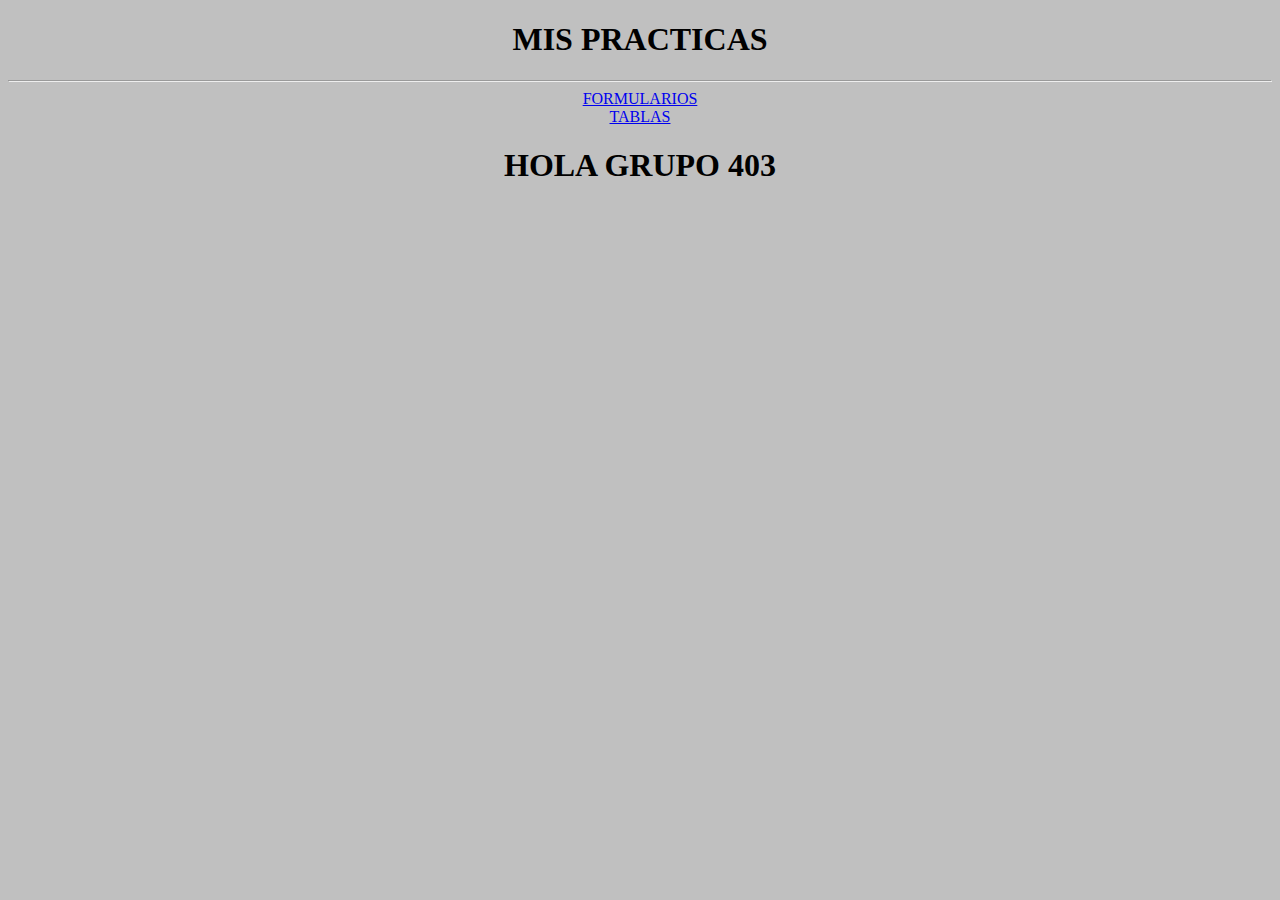
<file: index.html>
<!DOCTYPE html>
<html lang="en">
<head>
    <meta charset="UTF-8">
    <meta name="viewport" content="width=device-width, initial-scale=1.0">
    <title>Document</title>
</head>
<body bgcolor="silver" >
    <center>
    <h1>MIS PRACTICAS</h1><hr>
    <a href="06form.html">FORMULARIOS</a><br>
    <a href="05tablas.html">TABLAS</a>
        <h1>HOLA GRUPO 403</h1>
</center>
</body>
</html>
</file>
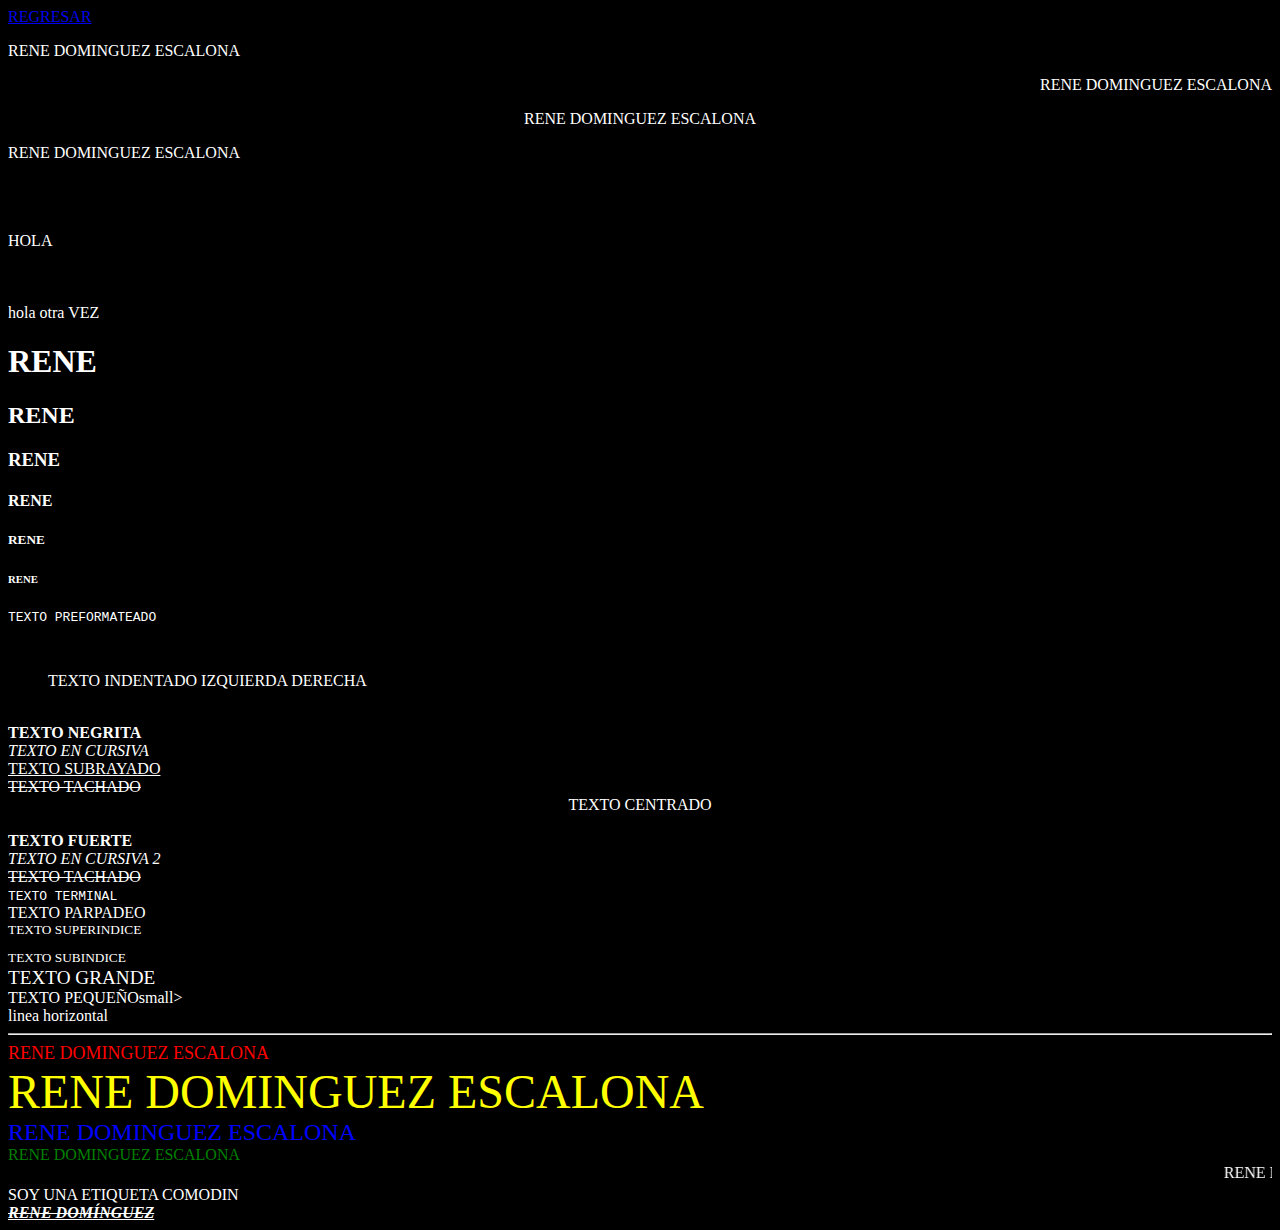
<file: 01miprimeravez.html>
<!DOCTYPE html>
<html lang="en">
<head>
    <meta charset="UTF-8">
    <meta name="viewport" content="width=device-width, initial-scale=1.0">
    <title>MI PRIMERA VEZ CON HTML</title>
</head>
<body  bgcolor="#000000" text="white" >
    <a href="04enlaces.html">REGRESAR</a>
    <p align="left">RENE DOMINGUEZ ESCALONA</p>
    <p align="right">RENE DOMINGUEZ ESCALONA</p>
    <p align="center">RENE DOMINGUEZ ESCALONA</p>
    <p align="justify">RENE DOMINGUEZ ESCALONA</p>
    <br>
    <br>
    <br>
    HOLA
    <br>
    <br>
    <br>
    <br>
    hola otra VEZ
    <h1>RENE</h1>
    <h2>RENE</h2>
    <h3>RENE</h3>
    <h4>RENE</h4>
    <h5>RENE</h5>
    <h6>RENE</h6>
    <pre>TEXTO PREFORMATEADO</pre><br>
    <blockquote>TEXTO INDENTADO IZQUIERDA DERECHA</blockquote><br>
    <b>TEXTO NEGRITA</b><br>
    <i>TEXTO EN CURSIVA</i><br>
    <u>TEXTO SUBRAYADO</u><br>
    <s>TEXTO TACHADO</s><br>
    <center>TEXTO CENTRADO</center><br>
    <strong>TEXTO FUERTE</strong><br>
    <cite>TEXTO EN CURSIVA 2</cite><br>
    <strike>TEXTO TACHADO</strike><br>
    <tt>TEXTO TERMINAL</tt><br>
    <blink>TEXTO PARPADEO</blink><br>
    <sup>TEXTO SUPERINDICE</sup><br>
    <sub>TEXTO SUBINDICE</sub><br>
    <big>TEXTO GRANDE</big><br>
    <body>TEXTO PEQUEÑO</body>small><br>
    linea horizontal <hr>
    <font size="4" color="red" face="Arial Black">RENE DOMINGUEZ ESCALONA</font><br>
    <font size="7" color="yellow" face="Golden Metafor">RENE DOMINGUEZ ESCALONA</font><br>
    <font size="5" color="blue" face="American Captain">RENE DOMINGUEZ ESCALONA</font><br>
    <font size="3" color="green" face="Roboto Black">RENE DOMINGUEZ ESCALONA</font><br>
    <marquee behavior="" direction="">RENE DOMÍNGUEZ</marquee>
    <span>SOY UNA ETIQUETA COMODIN</span><br>
   <b><i><u><s>RENE DOMÍNGUEZ</s></u></i></b>


        
</body>
</html>
</file>
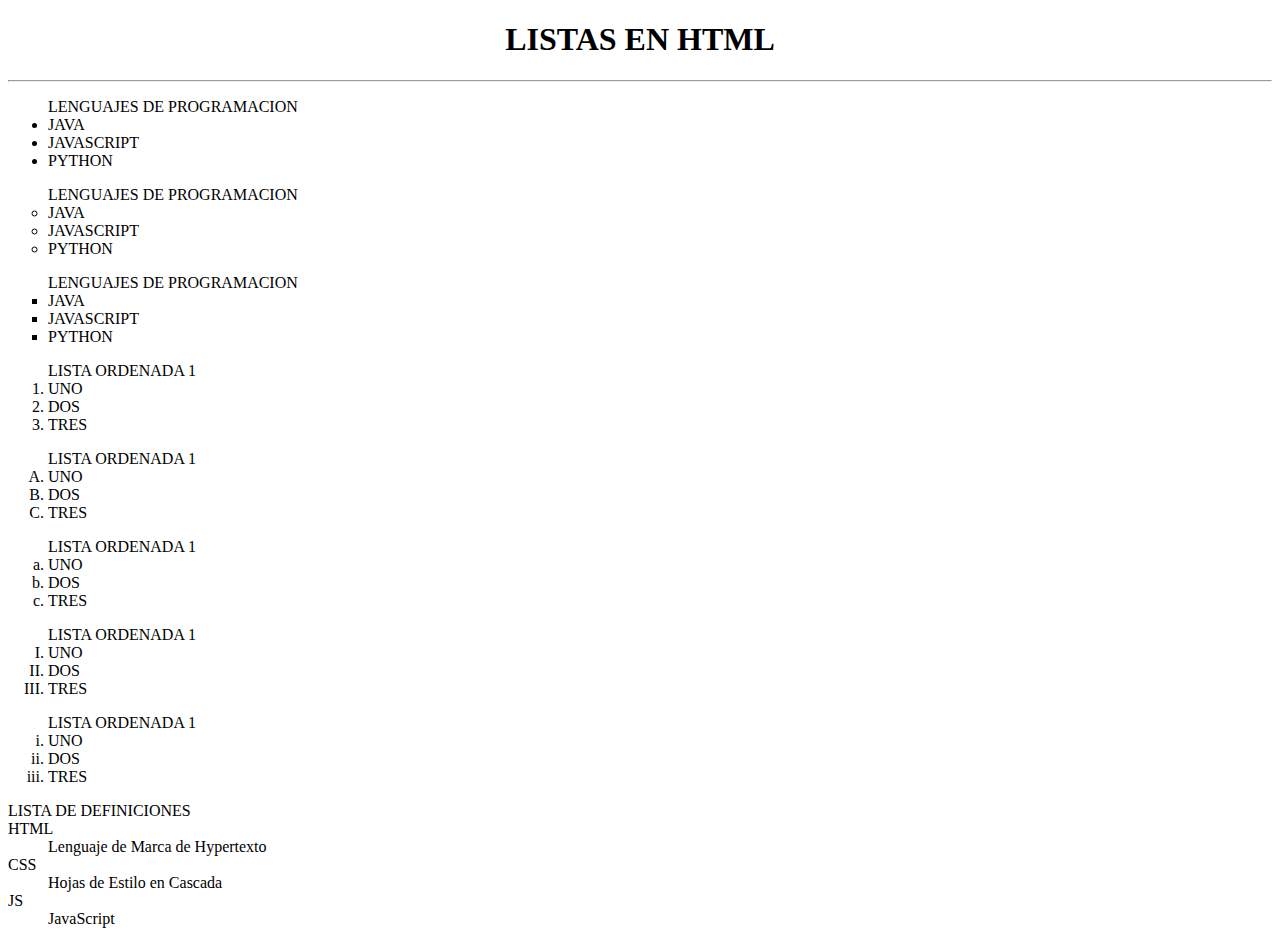
<file: 02listas.html>
<!DOCTYPE html>
<html lang="en">
<head>
    <meta charset="UTF-8">
    <meta name="viewport" content="width=device-width, initial-scale=1.0">
    <title>LISTAS</title>
</head>
<body>
    <center>
        <h1>LISTAS EN HTML</h1><hr>
    </center>
    <ul type="disk">
        <lh>LENGUAJES DE PROGRAMACION</lh>
        <li>JAVA</li>
        <li>JAVASCRIPT</li>
        <li>PYTHON</li>
    </ul>
    <ul type="circle">
        <lh>LENGUAJES DE PROGRAMACION</lh>
        <li>JAVA</li>
        <li>JAVASCRIPT</li>
        <li>PYTHON</li>
    </ul>
    <ul type="square">
        <lh>LENGUAJES DE PROGRAMACION</lh>
        <li>JAVA</li>
        <li>JAVASCRIPT</li>
        <li>PYTHON</li>
    </ul>
    <ol type="1">
        <lh>LISTA ORDENADA 1</lh>
        <li>UNO</li>
        <li>DOS</li>
        <li>TRES</li>
    </ol>
    <ol type="A">
        <lh>LISTA ORDENADA 1</lh>
        <li>UNO</li>
        <li>DOS</li>
        <li>TRES</li>
    </ol>
    <ol type="a">
        <lh>LISTA ORDENADA 1</lh>
        <li>UNO</li>
        <li>DOS</li>
        <li>TRES</li>
    </ol>
    <ol type="I">
        <lh>LISTA ORDENADA 1</lh>
        <li>UNO</li>
        <li>DOS</li>
        <li>TRES</li>
    </ol>
    <ol type="i">
        <lh>LISTA ORDENADA 1</lh>
        <li>UNO</li>
        <li>DOS</li>
        <li>TRES</li>
    </ol>
    <dl>
        <lh>LISTA DE DEFINICIONES</lh>
        <dt>HTML</dt>
        <dd>Lenguaje de Marca de Hypertexto</dd>
        <dt>CSS</dt>
        <dd>Hojas de Estilo en Cascada</dd>
        <dt>JS</dt>
        <dd>JavaScript</dd>
    </dl>
</body>
</html>
</file>
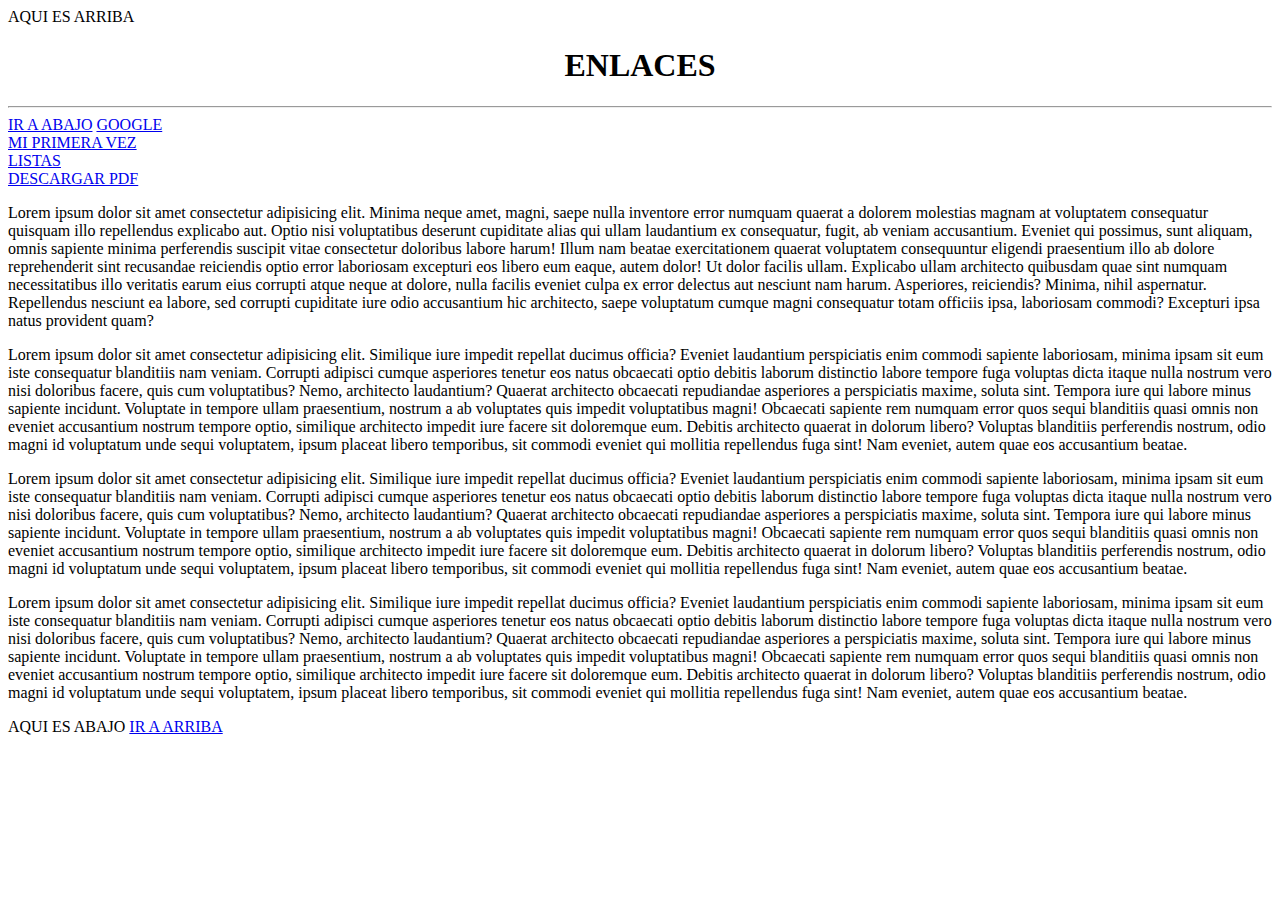
<file: 04enlaces.html>
<!DOCTYPE html>
<html lang="en">
<head>
    <meta charset="UTF-8">
    <meta name="viewport" content="width=device-width, initial-scale=1.0">
    <title>Document</title>
</head>
<body>
    <a name="ARRIBA">AQUI ES ARRIBA</a>
    <center><h1>ENLACES</h1></center><hr>    
    <a href="#ABAJO">IR A ABAJO</a>
    <a href="http://google.com">GOOGLE</a><br>
    <a href="01miprimeravez.html" target="_self"> MI PRIMERA VEZ</a><br>
    <a href="C:/Users/Rene/Desktop/CECYTEM/CECYTEM 25.25/403/1P/02listas.html">LISTAS</a><br>
    <a href="yas.pdf" target="_blank">DESCARGAR PDF</a>
    
    <p>Lorem ipsum dolor sit amet consectetur adipisicing elit. Minima neque amet, magni, saepe nulla inventore error numquam quaerat a dolorem molestias magnam at voluptatem consequatur quisquam illo repellendus explicabo aut.
    Optio nisi voluptatibus deserunt cupiditate alias qui ullam laudantium ex consequatur, fugit, ab veniam accusantium. Eveniet qui possimus, sunt aliquam, omnis sapiente minima perferendis suscipit vitae consectetur doloribus labore harum!
    Illum nam beatae exercitationem quaerat voluptatem consequuntur eligendi praesentium illo ab dolore reprehenderit sint recusandae reiciendis optio error laboriosam excepturi eos libero eum eaque, autem dolor! Ut dolor facilis ullam.
    Explicabo ullam architecto quibusdam quae sint numquam necessitatibus illo veritatis earum eius corrupti atque neque at dolore, nulla facilis eveniet culpa ex error delectus aut nesciunt nam harum. Asperiores, reiciendis?
    Minima, nihil aspernatur. Repellendus nesciunt ea labore, sed corrupti cupiditate iure odio accusantium hic architecto, saepe voluptatum cumque magni consequatur totam officiis ipsa, laboriosam commodi? Excepturi ipsa natus provident quam?
</p>
<p>Lorem ipsum dolor sit amet consectetur adipisicing elit. Similique iure impedit repellat ducimus officia? Eveniet laudantium perspiciatis enim commodi sapiente laboriosam, minima ipsam sit eum iste consequatur blanditiis nam veniam.
Corrupti adipisci cumque asperiores tenetur eos natus obcaecati optio debitis laborum distinctio labore tempore fuga voluptas dicta itaque nulla nostrum vero nisi doloribus facere, quis cum voluptatibus? Nemo, architecto laudantium?
Quaerat architecto obcaecati repudiandae asperiores a perspiciatis maxime, soluta sint. Tempora iure qui labore minus sapiente incidunt. Voluptate in tempore ullam praesentium, nostrum a ab voluptates quis impedit voluptatibus magni!
Obcaecati sapiente rem numquam error quos sequi blanditiis quasi omnis non eveniet accusantium nostrum tempore optio, similique architecto impedit iure facere sit doloremque eum. Debitis architecto quaerat in dolorum libero?
Voluptas blanditiis perferendis nostrum, odio magni id voluptatum unde sequi voluptatem, ipsum placeat libero temporibus, sit commodi eveniet qui mollitia repellendus fuga sint! Nam eveniet, autem quae eos accusantium beatae.</p>
<p>Lorem ipsum dolor sit amet consectetur adipisicing elit. Similique iure impedit repellat ducimus officia? Eveniet laudantium perspiciatis enim commodi sapiente laboriosam, minima ipsam sit eum iste consequatur blanditiis nam veniam.
    Corrupti adipisci cumque asperiores tenetur eos natus obcaecati optio debitis laborum distinctio labore tempore fuga voluptas dicta itaque nulla nostrum vero nisi doloribus facere, quis cum voluptatibus? Nemo, architecto laudantium?
    Quaerat architecto obcaecati repudiandae asperiores a perspiciatis maxime, soluta sint. Tempora iure qui labore minus sapiente incidunt. Voluptate in tempore ullam praesentium, nostrum a ab voluptates quis impedit voluptatibus magni!
    Obcaecati sapiente rem numquam error quos sequi blanditiis quasi omnis non eveniet accusantium nostrum tempore optio, similique architecto impedit iure facere sit doloremque eum. Debitis architecto quaerat in dolorum libero?
    Voluptas blanditiis perferendis nostrum, odio magni id voluptatum unde sequi voluptatem, ipsum placeat libero temporibus, sit commodi eveniet qui mollitia repellendus fuga sint! Nam eveniet, autem quae eos accusantium beatae.</p>

    <p>Lorem ipsum dolor sit amet consectetur adipisicing elit. Similique iure impedit repellat ducimus officia? Eveniet laudantium perspiciatis enim commodi sapiente laboriosam, minima ipsam sit eum iste consequatur blanditiis nam veniam.
        Corrupti adipisci cumque asperiores tenetur eos natus obcaecati optio debitis laborum distinctio labore tempore fuga voluptas dicta itaque nulla nostrum vero nisi doloribus facere, quis cum voluptatibus? Nemo, architecto laudantium?
        Quaerat architecto obcaecati repudiandae asperiores a perspiciatis maxime, soluta sint. Tempora iure qui labore minus sapiente incidunt. Voluptate in tempore ullam praesentium, nostrum a ab voluptates quis impedit voluptatibus magni!
        Obcaecati sapiente rem numquam error quos sequi blanditiis quasi omnis non eveniet accusantium nostrum tempore optio, similique architecto impedit iure facere sit doloremque eum. Debitis architecto quaerat in dolorum libero?
        Voluptas blanditiis perferendis nostrum, odio magni id voluptatum unde sequi voluptatem, ipsum placeat libero temporibus, sit commodi eveniet qui mollitia repellendus fuga sint! Nam eveniet, autem quae eos accusantium beatae.</p>
        

<a name="ABAJO">AQUI ES ABAJO</a>
<a href="#ARRIBA">IR A ARRIBA</a>
</body>
</html>
</file>
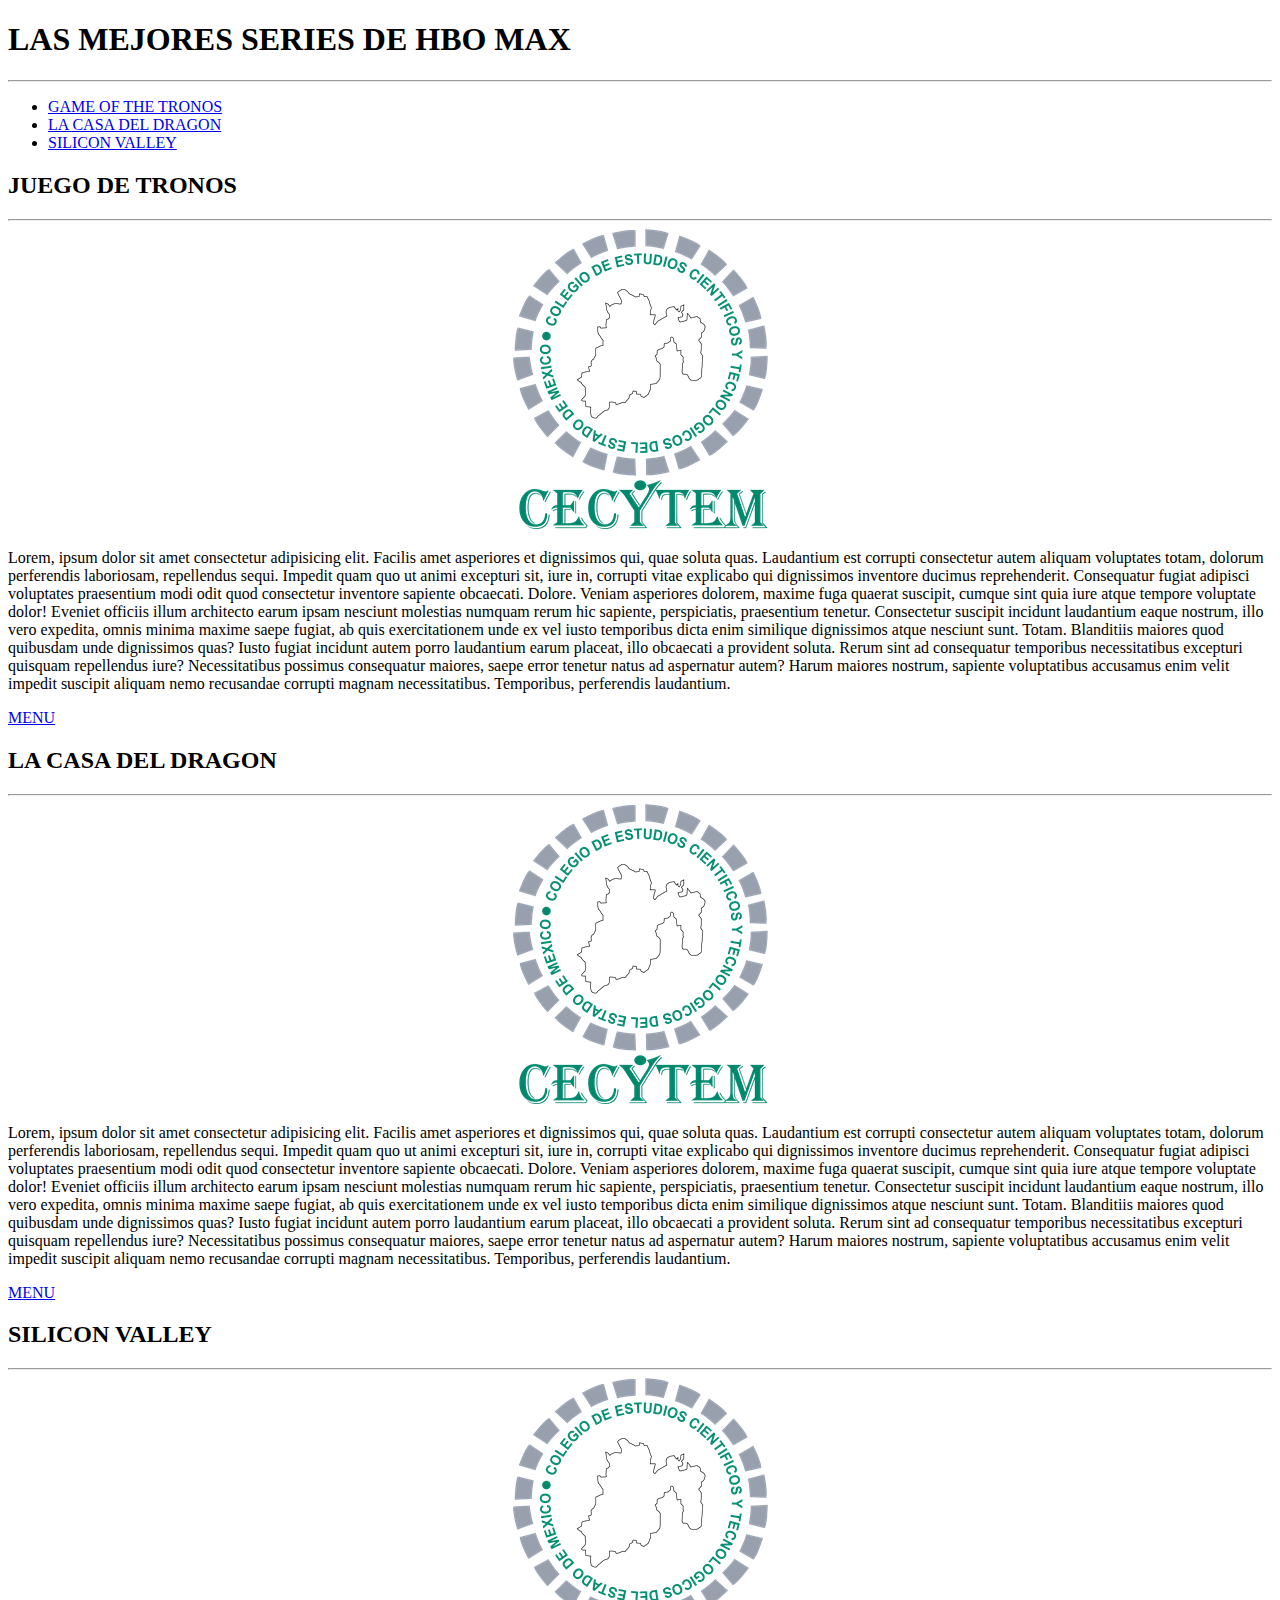
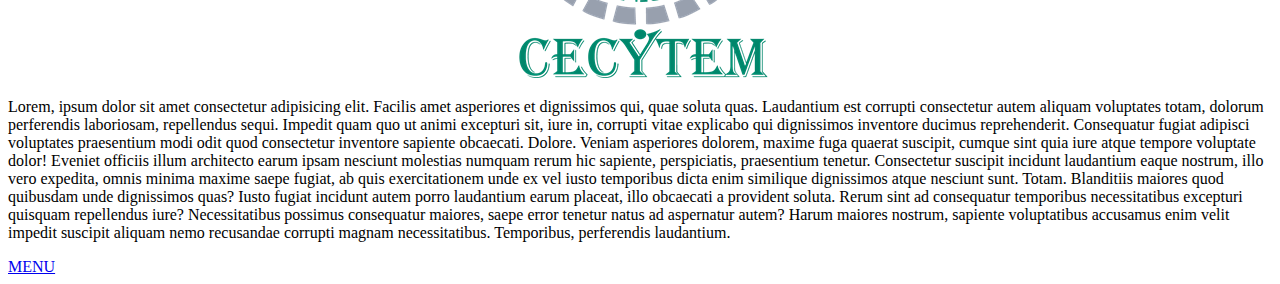
<file: 04wiki.html>
<!DOCTYPE html>
<html lang="en">
<head>
    <meta charset="UTF-8">
    <meta name="viewport" content="width=device-width, initial-scale=1.0">
    <title>MI WIKI</title>
</head>
<body>
    <a name="menu"><h1>LAS MEJORES SERIES DE HBO MAX</h1></a>
    <hr>
    <ul>
        <li><a href="#game">GAME OF THE TRONOS</a></li>
        <li><a href="#casa">LA CASA DEL DRAGON</a></li>
        <li><a href="#silicon">SILICON VALLEY</a></li>

    </ul>

    <a name="game"><h2>JUEGO DE TRONOS</h2></a>
    <hr>
    <center><img src="cecytem.png" alt=""></center>
    <p>
        Lorem, ipsum dolor sit amet consectetur adipisicing elit. Facilis amet asperiores et dignissimos qui, quae soluta quas. Laudantium est corrupti consectetur autem aliquam voluptates totam, dolorum perferendis laboriosam, repellendus sequi.
        Impedit quam quo ut animi excepturi sit, iure in, corrupti vitae explicabo qui dignissimos inventore ducimus reprehenderit. Consequatur fugiat adipisci voluptates praesentium modi odit quod consectetur inventore sapiente obcaecati. Dolore.
        Veniam asperiores dolorem, maxime fuga quaerat suscipit, cumque sint quia iure atque tempore voluptate dolor! Eveniet officiis illum architecto earum ipsam nesciunt molestias numquam rerum hic sapiente, perspiciatis, praesentium tenetur.
        Consectetur suscipit incidunt laudantium eaque nostrum, illo vero expedita, omnis minima maxime saepe fugiat, ab quis exercitationem unde ex vel iusto temporibus dicta enim similique dignissimos atque nesciunt sunt. Totam.
        Blanditiis maiores quod quibusdam unde dignissimos quas? Iusto fugiat incidunt autem porro laudantium earum placeat, illo obcaecati a provident soluta. Rerum sint ad consequatur temporibus necessitatibus excepturi quisquam repellendus iure?
        Necessitatibus possimus consequatur maiores, saepe error tenetur natus ad aspernatur autem? Harum maiores nostrum, sapiente voluptatibus accusamus enim velit impedit suscipit aliquam nemo recusandae corrupti magnam necessitatibus. Temporibus, perferendis laudantium.
    </p>
    <a href="#menu">MENU</a>
    <a name="casa"><h2>LA CASA DEL DRAGON</h2></a>
    <hr>
    <center><img src="cecytem.png" alt=""></center>
    <p>
        Lorem, ipsum dolor sit amet consectetur adipisicing elit. Facilis amet asperiores et dignissimos qui, quae soluta quas. Laudantium est corrupti consectetur autem aliquam voluptates totam, dolorum perferendis laboriosam, repellendus sequi.
        Impedit quam quo ut animi excepturi sit, iure in, corrupti vitae explicabo qui dignissimos inventore ducimus reprehenderit. Consequatur fugiat adipisci voluptates praesentium modi odit quod consectetur inventore sapiente obcaecati. Dolore.
        Veniam asperiores dolorem, maxime fuga quaerat suscipit, cumque sint quia iure atque tempore voluptate dolor! Eveniet officiis illum architecto earum ipsam nesciunt molestias numquam rerum hic sapiente, perspiciatis, praesentium tenetur.
        Consectetur suscipit incidunt laudantium eaque nostrum, illo vero expedita, omnis minima maxime saepe fugiat, ab quis exercitationem unde ex vel iusto temporibus dicta enim similique dignissimos atque nesciunt sunt. Totam.
        Blanditiis maiores quod quibusdam unde dignissimos quas? Iusto fugiat incidunt autem porro laudantium earum placeat, illo obcaecati a provident soluta. Rerum sint ad consequatur temporibus necessitatibus excepturi quisquam repellendus iure?
        Necessitatibus possimus consequatur maiores, saepe error tenetur natus ad aspernatur autem? Harum maiores nostrum, sapiente voluptatibus accusamus enim velit impedit suscipit aliquam nemo recusandae corrupti magnam necessitatibus. Temporibus, perferendis laudantium.
    </p>
    <a href="#menu">MENU</a>
    <a name="silicon"><h2>SILICON VALLEY</h2></a>
    <hr>
    <center><img src="cecytem.png" alt=""></center>
    <p>
        Lorem, ipsum dolor sit amet consectetur adipisicing elit. Facilis amet asperiores et dignissimos qui, quae soluta quas. Laudantium est corrupti consectetur autem aliquam voluptates totam, dolorum perferendis laboriosam, repellendus sequi.
        Impedit quam quo ut animi excepturi sit, iure in, corrupti vitae explicabo qui dignissimos inventore ducimus reprehenderit. Consequatur fugiat adipisci voluptates praesentium modi odit quod consectetur inventore sapiente obcaecati. Dolore.
        Veniam asperiores dolorem, maxime fuga quaerat suscipit, cumque sint quia iure atque tempore voluptate dolor! Eveniet officiis illum architecto earum ipsam nesciunt molestias numquam rerum hic sapiente, perspiciatis, praesentium tenetur.
        Consectetur suscipit incidunt laudantium eaque nostrum, illo vero expedita, omnis minima maxime saepe fugiat, ab quis exercitationem unde ex vel iusto temporibus dicta enim similique dignissimos atque nesciunt sunt. Totam.
        Blanditiis maiores quod quibusdam unde dignissimos quas? Iusto fugiat incidunt autem porro laudantium earum placeat, illo obcaecati a provident soluta. Rerum sint ad consequatur temporibus necessitatibus excepturi quisquam repellendus iure?
        Necessitatibus possimus consequatur maiores, saepe error tenetur natus ad aspernatur autem? Harum maiores nostrum, sapiente voluptatibus accusamus enim velit impedit suscipit aliquam nemo recusandae corrupti magnam necessitatibus. Temporibus, perferendis laudantium.
    </p>
    <a href="#menu">MENU</a>

</body>
</html>
</file>
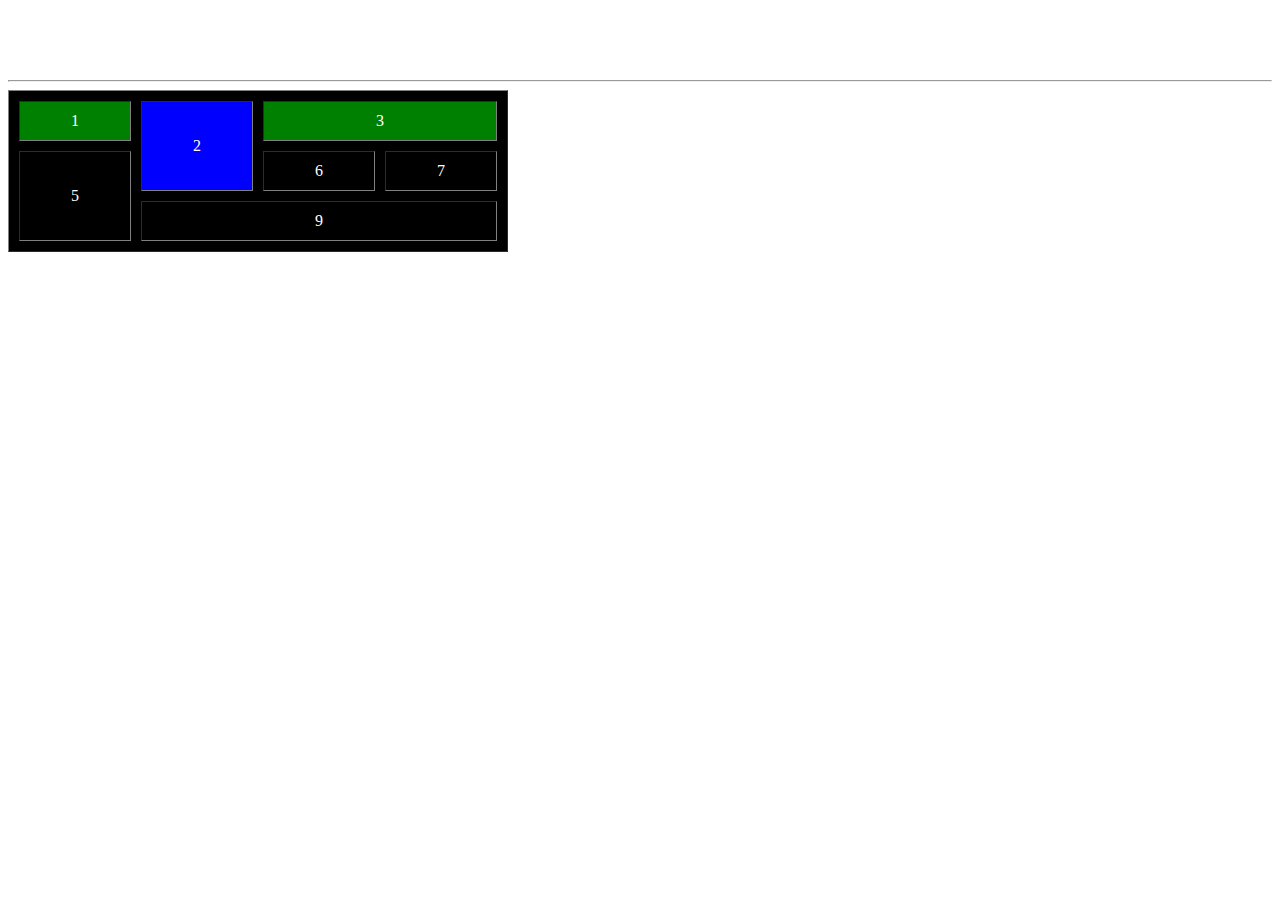
<file: 05tablas.html>
<!DOCTYPE html>
<html lang="en">
<head>
    <meta charset="UTF-8">
    <meta name="viewport" content="width=device-width, initial-scale=1.0">
    <title>TABLAS EN HTML</title>
    <style>
        *{
            color:white;
            text-align: center;
        }
    </style>
</head>
<body>
    <center>
        <h1>TABLA EN HTML</h1><hr>
    </center>
    <center>
        <table border="" cellpadding="10px" cellspacing="10px" width="500px" height="100px" bgcolor="black">
        <tr bgcolor="green">
            <td>1</td>
            <td bgcolor="blue" rowspan="2">2</td>
            <td colspan="2">3</td>
        </tr>
        <tr>
            <td rowspan="2">5</td>
            <td >6</td>
            <td >7</td>
        
        </tr>
        <tr>
            <td colspan="3">9</td>
            
        </tr>
    </table>
    </center>
</body>
</html>
</file>
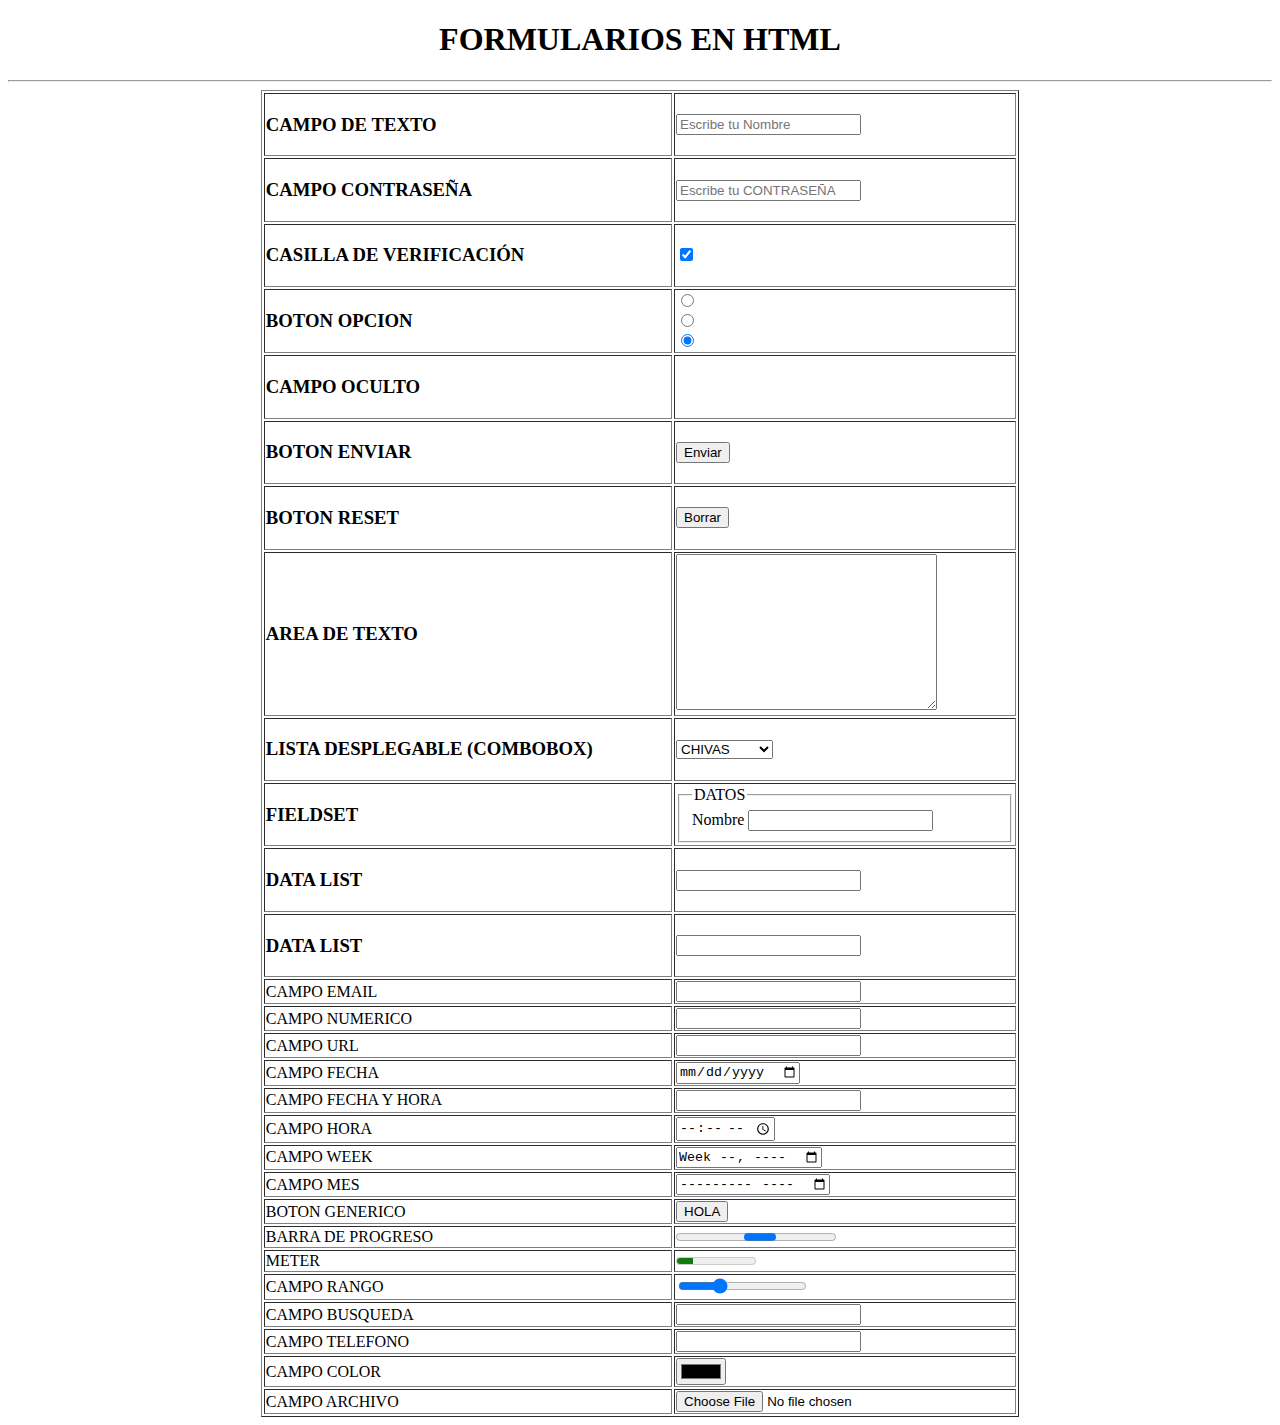
<file: 06form.html>
<!DOCTYPE html>
<html lang="en">
<head>
    <meta charset="UTF-8">
    <meta name="viewport" content="width=device-width, initial-scale=1.0">
    <title>FORMULARIOS EN HTML</title>
</head>
<body>
    <center>
        <h1>FORMULARIOS EN HTML </h1><hr>
    <form action="06form.html" method="get" enctype="multipart/form-data">
        <table border width="60%">
            <tr>
                <td>
                    <h3>CAMPO DE TEXTO</h3>
                </td>
                <td>
                    <input type="text" name="nombre" id="nombre" value="" placeholder="Escribe tu Nombre" maxlength="30">
                </td>
            </tr>
            <tr>
                <td>
                    <h3>CAMPO CONTRASEÑA</h3>
                </td>
                <td>
                    <input type="password" name="password" id="password" value="" placeholder="Escribe tu CONTRASEÑA" maxlength="30">
                </td>
            </tr>
            <tr>
                <td>
                    <h3>CASILLA DE VERIFICACIÓN</h3>
                </td>
                <td>
                    <input type="checkbox" name="check" id="check" value="" checked>
                </td>
            </tr>
            <tr>
                <td>
                    <h3>BOTON OPCION</h3>
                </td>
                <td>
                    <input type="radio" name="colores" id="colores" value="" ><br>
                    <input type="radio" name="colores" id="colores" value="" ><br>
                    <input type="radio" name="colores" id="colores" value="" checked>
                </td>
            </tr>
            <tr>
                <td>
                    <h3>CAMPO OCULTO</h3>
                </td>
                <td>
                    <input type="hidden" name="oculto" id="oculto" value="HTML" >
                </td>
            </tr>
            <tr>
                <td>
                    <h3>BOTON ENVIAR</h3>
                </td>
                <td>
                    <input type="submit" name="enviar" value="Enviar" >
                </td>
            </tr>
            <tr>
                <td>
                    <h3>BOTON RESET</h3>
                </td>
                <td>
                    <input type="reset" name="reset" value="Borrar" >
                </td>
            </tr>
            <tr>
                <td>
                    <h3>AREA DE TEXTO</h3>
                </td>
                <td>
                    <textarea name="area" id="" cols="30" rows="10"></textarea>
                </td>
            </tr>
            <tr>
                <td>
                    <h3>LISTA DESPLEGABLE (COMBOBOX)</h3>
                </td>
                <td>
                    <select name="equipos" id="equipos">
                        <option value="1" >AMERICA</option>
                        <option value="2">CRUZ AZUL</option>
                        <option value="3" selected>CHIVAS</option>
                    </select>
                </td>
            </tr>
            <tr>
                <td>
                    <h3>FIELDSET</h3>
                </td>
                <td>
                    <fieldset>
                        <legend>DATOS</legend>
                        <label for="">Nombre</label>
                        <input type="text">
                    </fieldset>
                </td>
            </tr>
            <tr>
                <td>
                    <h3>DATA LIST</h3>
                </td>
                <td>
                    <input type="text" list="equipos">
                    <datalist id="equipos">
                        <option value="AMERICA" >AMERICA</option>
                        <option value="CRUZ AZUL">CRUZ AZUL</option>
                        <option value="CHIVAS" >CHIVAS</option>
                    </datalist>
                </td>
            </tr>
            <tr>
                <td>
                    <h3>DATA LIST</h3>
                </td>
                <td>
                    <input type="text" list="equipos">
                    <datalist id="equipos">
                        <option value="america" >america</option>
                        <option value="cruzazul">cruzazul</option>
                        <option value="chivas" >chivas</option>
                    </datalist>
                </td>
            </tr>
            <tr>
                <td>
                    CAMPO EMAIL
                </td>
                <td>
                    <input type="email">
                </td>
            </tr>
            <tr>
                <td>
                    CAMPO NUMERICO
                </td>
                <td>
                    <input type="number">
                </td>
            </tr>
            <tr>
                <td>
                    CAMPO URL
                </td>
                <td>
                    <input type="url">
                </td>
            </tr>
            <tr>
                <td>
                    CAMPO FECHA
                </td>
                <td>
                    <input type="date">
                </td>
            </tr>
            <tr>
                <td>
                    CAMPO FECHA Y HORA
                </td>
                <td>
                    <input type="datetime">
                </td>
            </tr>
            <tr>
                <td>
                    CAMPO  HORA
                </td>
                <td>
                    <input type="time">
                </td>
            </tr>
            <tr>
                <td>
                    CAMPO  WEEK
                </td>
                <td>
                    <input type="week">
                </td>
            </tr>
            <tr>
                <td>
                    CAMPO  MES
                </td>
                <td>
                    <input type="month">
                </td>
            </tr>
            <tr>
                <td>
                    BOTON GENERICO
                </td>
                <td>
                    <button>HOLA</button>
                </td>
            </tr>
            <tr>
                <td>
                    BARRA DE PROGRESO
                </td>
                <td>
                    <progress></progress>
                </td>
            </tr>
            <tr>
                <td>
                    METER
                </td>
                <td>
                   <meter value="20" max="100"></meter>
                </td>
            </tr>
            <tr>
                <td>
                    CAMPO RANGO
                </td>
                <td>
                    <input type="range" min="0" max="100" value="30">
                </td>
            </tr>
            <tr>
                <td>
                    CAMPO BUSQUEDA
                </td>
                <td>
                    <input type="search">
                </td>
            </tr>
            <tr>
                <td>
                    CAMPO TELEFONO
                </td>
                <td>
                    <input type="tel">
                </td>
            </tr>
            <tr>
                <td>
                    CAMPO COLOR
                </td>
                <td>
                    <input type="color">
                </td>
            </tr>
            <tr>
                <td>
                    CAMPO ARCHIVO
                </td>
                <td>
                    <input type="file">
                </td>
            </tr>
            
        </table>
    </form>
</center>
</body>
</html>
</file>
